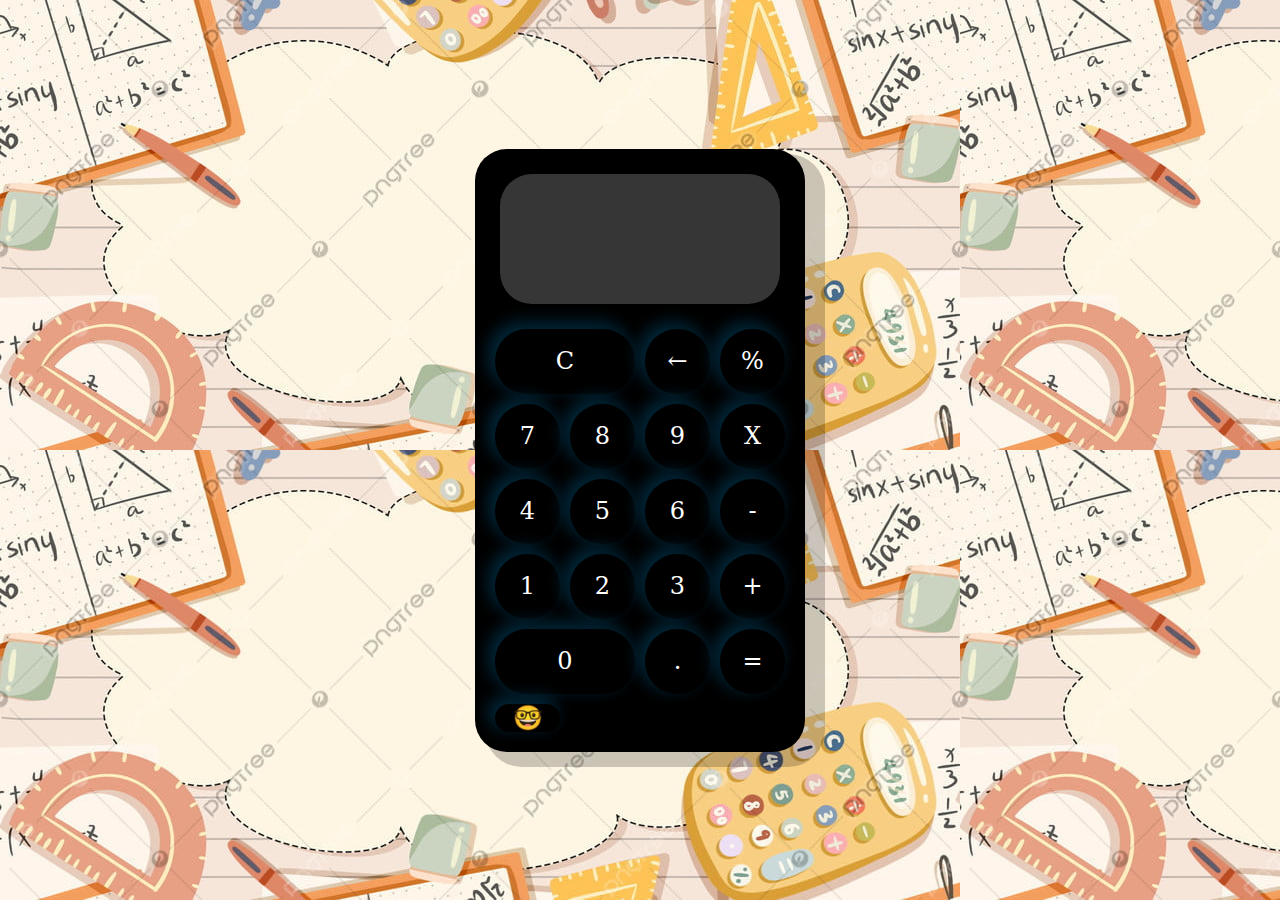
<file: index.html>
<!DOCTYPE html>
<html lang="en">
<head>
    <meta charset="UTF-8">
    <meta http-equiv="X-UA-Compatible" content="IE=edge">
    <meta name="viewport" content="width=device-width, initial-scale=1.0">
    <title>Calculadora</title>
    <link rel="stylesheet" href="CalStyle.css">
    <script src="Display.js" type="text/javascript"></script>
    <script src="Calculadora.js" type="text/javascript"></script> 
    <script src="CalcuScript.js" type="text/javascript" defer></script>
</head>
<body background="fondo/imagenes/3.jpg">
    <div class="container">
        <div class="calculadora">
            <div class="display">
                <div id="valor-anterior"></div>
                    <div id="valor-actual"></div>
            </div>
            <button class="Clasp" onclick="display.borrarTodo()">C</button>
            <button onclick="display.borrarNumero()">&larr;</button>
            <button class="operador" value="dividir">%</button>
            <button class="number">7</button>
            <button class="number">8</button>
            <button class="number">9</button>
            <button class="operador" value="multiplicar">X</button>
            <button class="number">4</button>
            <button class="number">5</button>
            <button class="number">6</button>
            <button class="operador" value="restar">-</button>
            <button class="number">1</button>
            <button class="number">2</button>
            <button class="number">3</button>
            <button class="operador" value="sumar">+</button>
            <button class="Clasp number">0</button>
            <button class="number">.</button>
            <button class="operador" value="igual">=</button>
            <button> 🤓</button>
            
            
            

        </div>
    </div>
</body>
</html>
</file>
<file: CalStyle.css>
*{
    font-family:'fraunces','serif';
    color: #fff;
}

body {
    margin: 0;
    background-color: #224870;
}

.container{
    display: flex;
    justify-content: center;
    align-items: center;
    height: 100vh;
}

.calculadora{
    display: grid;
    grid-template-columns: repeat(4, 75px);
    grid-template-rows: 160px repeat(5, 75px) ;
    background-color: black;
    padding: 15px;
    border-radius: 32px;
    box-shadow: 15px 10px 0px 5px #00000033;
}

button{
    
    cursor: pointer;
    margin: 5px;
    padding: 0;
    border-radius: 32px;
    font-size: 1.5em;
    border: none;
    background-color: black;
    box-shadow: 5px 5px 10px -3px #00000040, -5px -5px 15px 3px #035f8a63;
}

button:active{
    background-color: white;
}

button:focus{
    outline: none;
}

.Clasp{

    grid-column: span 2;
}

.display{
    
    grid-column: 1 / -1;
    padding: 16px;
    display: flex;
    margin: 10px 10px 20px;
    flex-direction: column;
    align-items: flex-end;
    background-color:#363636;
    border-radius: 32px;
    text-align: right;
    justify-content: space-between;
    word-break: break-all;
    box-shadow: 0px 0px 0px 10px #00000033;
}

#valor-actual{
    font-size: 1.5em;
}

#valor-anterior{
    font-size:2em;
}
</file>
